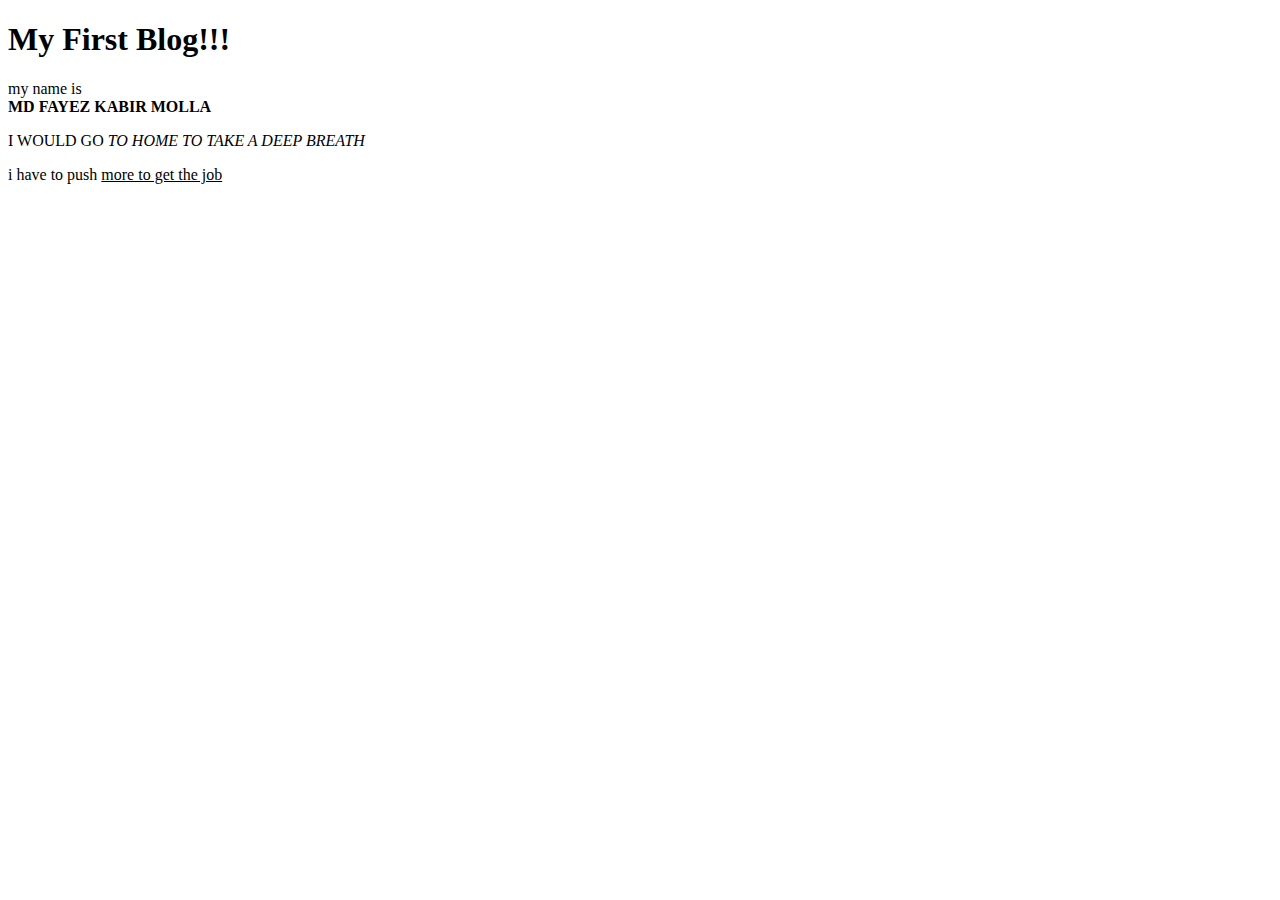
<file: part-1/index.html>
<!DOCTYPE html>
<html lang="en">
<head>
    <meta charset="UTF-8">
    <meta name="viewport" content="width=device-width, initial-scale=1.0">
    <meta http-equiv="X-UA-Compatible" content="ie=edge">
    <title>MyFirst Blog Post</title>
</head>
<body>
    <h1>My First Blog!!!</h1>
    <p>my name is<br> <strong>MD FAYEZ KABIR MOLLA</strong></p>

    <p>I WOULD  GO <em>TO HOME TO TAKE A DEEP BREATH</em></p>

    <p>i have to push <u>more to get the job </u></p>
</body>
</html>
</file>
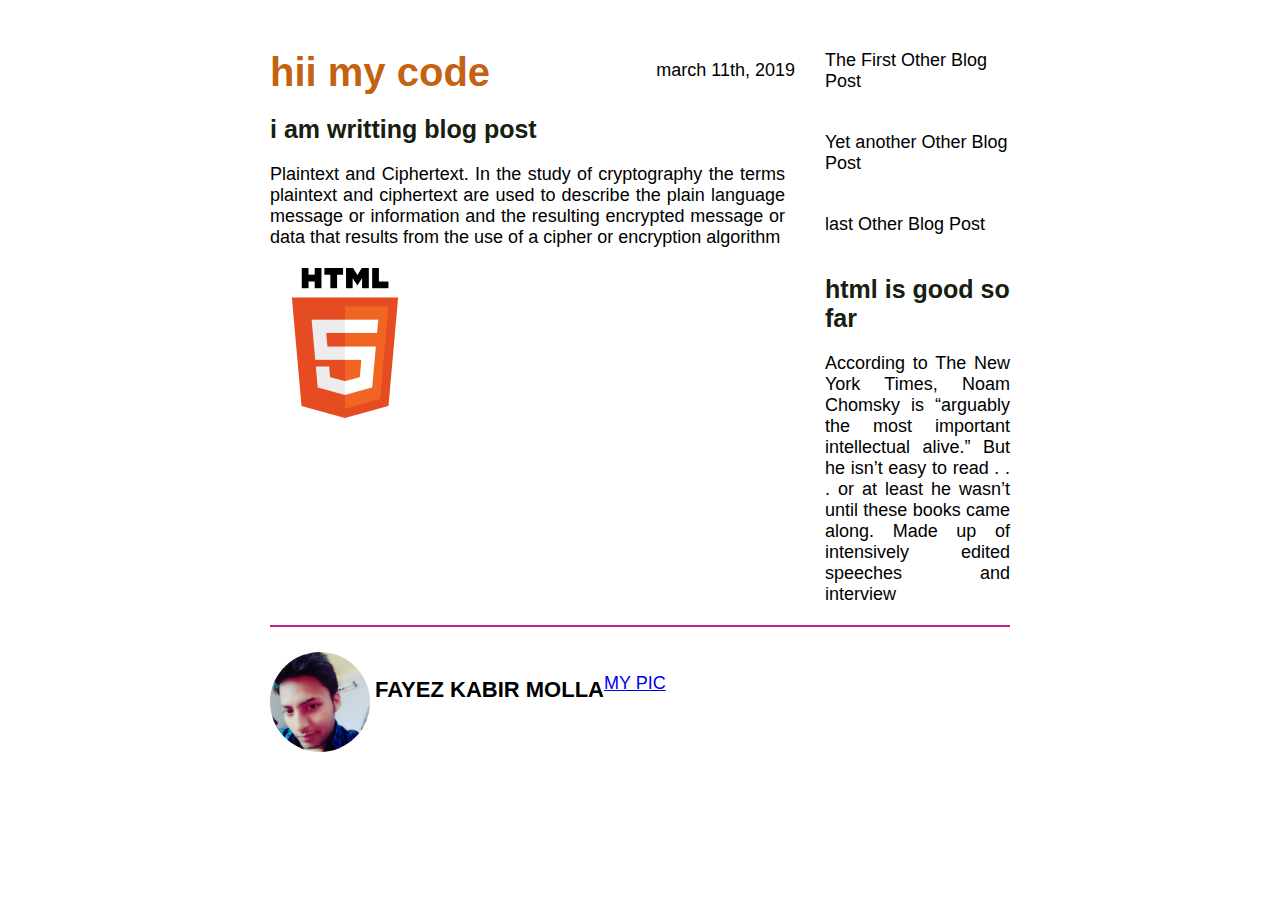
<file: part-2/index.html>
<!DOCTYPE html>
<html lang="en">
<head>
    <meta charset="UTF-8">
    <meta name="viewport" content="width=device-width, initial-scale=1.0">
    <meta http-equiv="X-UA-Compatible" content="ie=edge">
    <title>Document</title>

    <link rel="stylesheet" type="text/css" href="style.css">
</head>

<body>
        <div class="container">
            <div class="blog-post">
            <h1>hii my code</h1>

            <p class="date"> march 11th, 2019</p>

            <h2>i am writting blog post</h2>

            <p class="main-text">

                Plaintext and Ciphertext. In the study of
                    cryptography the terms plaintext and ciphertext are 
                    used to describe the plain language message or
                    information and the resulting encrypted message or
                    data that results 
                    from the use of a cipher or encryption algorithm
        </p>
        <img src="logo.png">
    </div>




    <div class="other-posts">
        <div class="others">
            The First Other Blog Post
        </div>
        <div class="others">
                Yet another Other Blog Post
            </div>
            <div class="others">
                    last Other Blog Post
                </div>

        <h2>html is good so far</h2>
        <p>

                According to The New York Times,
                Noam Chomsky is “arguably the most 
                important intellectual alive.” But
                he isn’t easy to read . . . or at least
                he wasn’t until these books came along.
                Made up of intensively edited speeches
                and interview
        </p>
        
    </div>
    

    <div class="clearfix">

    </div>

    <div class="author-box">
            
            
            <img src="fayez.jpg" height="200px" weidth="200px">

            <p class="author-text"><strong> FAYEZ KABIR MOLLA</strong></p>
           
            <br>
    
            <a href="fayez.jpg" target="_blank">MY PIC</a>
    
        </div>



   

        

        

    </div>

    
</body>
</html>
</file>
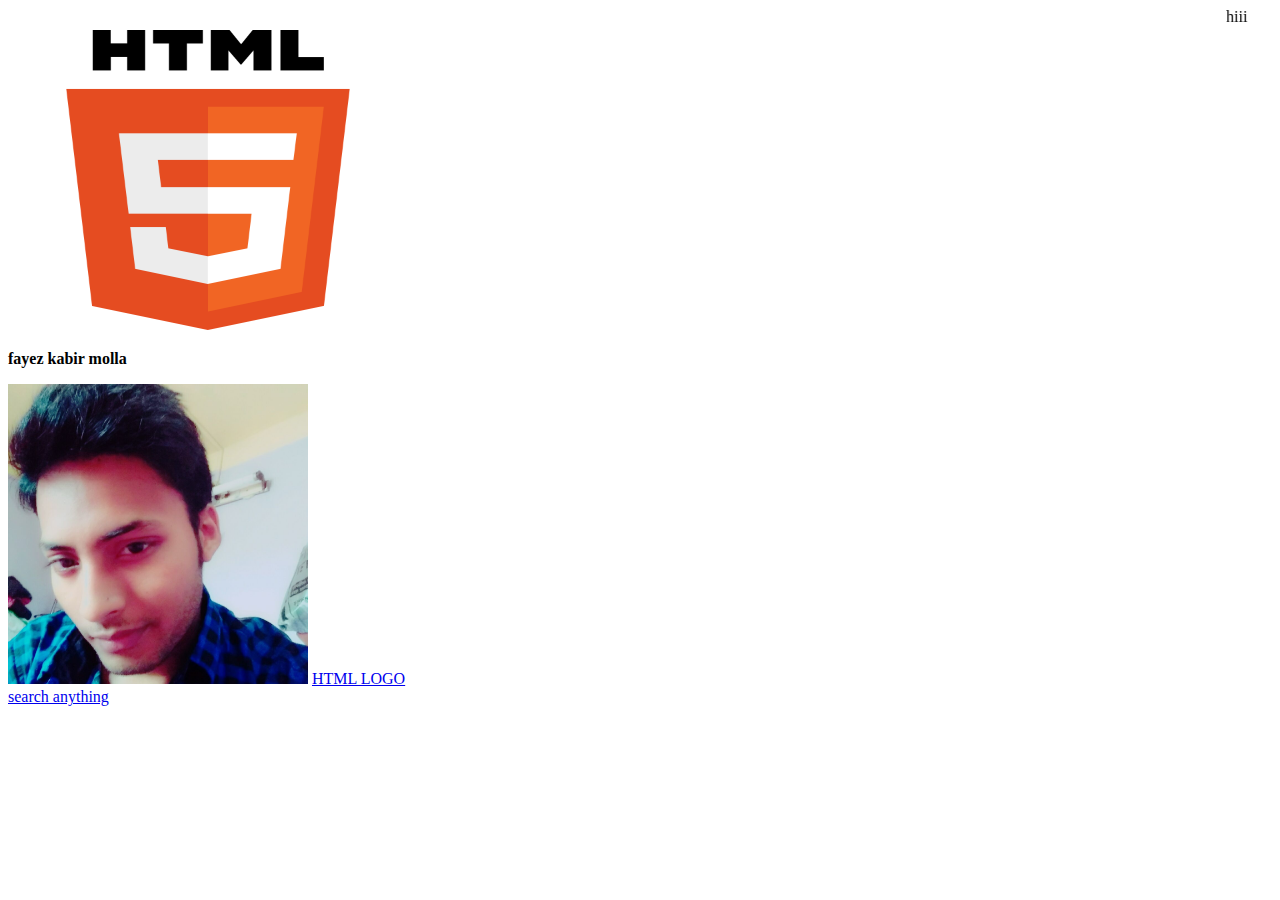
<file: part-1/index1.html>
<!DOCTYPE html>
<html lang="en">
<head>
    <meta charset="UTF-8">
    <meta name="viewport" content="width=device-width, initial-scale=1.0">
    <meta http-equiv="X-UA-Compatible" content="ie=edge">
    <title>Document</title>
</head>
<body>

    <marquee >hiii</marquee>

    <img src="logo.png" height="300px"  width="400px">
    <p><strong> fayez kabir molla</strong></p>
    <img src="fayez.jpg" height="300px"  width="300px" alt="pic not found">

    <a href="logo.png" target="_blank">HTML LOGO</a>
    <br>
    <a href="https://www.google.com" target="_blank">search anything </a>
    
    
</body>
</html>
</file>
<file: part-2/style.css>
body{
    font-family: 'Segoe UI', Tahoma, Geneva, Verdana, sans-serif;
    font-size:18px; 
}

h1 ,h2{
    color: rgba(196, 93, 10, 0.986);
    

}
a{
    margin-bottom: 100px;
}


h1{
    
    font-size: 40px;
    margin-bottom: 20px;
    }

h2{
    color: rgb(21, 32, 15);
    font-size: 25px;
    margin-bottom: 20px;
    margin-top: 20px;
    }
    
p{
   
    text-align: justify;
    }

.main-text {
    text-align: justify;
    margin-bottom: 20px;
}

.author-text{
    font-size: 22px;
    float: left;
    margin-top:25px;
    margin-left:5px; 
}


*{
    margin :0;
    padding :0;
    box-sizing: border-box;
}


.container{
    width:740px;
    margin: 20px auto 0 auto;
}

.blog-post{
    /* background-color: rgb(8, 8, 238); */
    width:75%;
    float: left;
    padding-right: 40px;
    margin-top: 30px;
    position: relative;

}

.other-posts{
    /* background-color: aqua; */
    width:25%;
    float: left;
    margin-top: 30px;
}

.author-box{
    /* background-color: brown; */
    margin-top:20px;
    padding-top:25px;

    border-top:2px solid rgb(192, 36, 140);
}
.clearfix:after{
    content:"";
    display: table;
    clear:both;
}

.others{
    margin-bottom: 40px;
}

.author-box img {
    height:100px;
    width: 100px;
    border-radius:50%;
    float: left;
}
.blog-post img{
    height:150px;
    width: auto;
    
    }

    .date{
        position: absolute;
        top:10px;
        right: 30px;
    }
</file>
